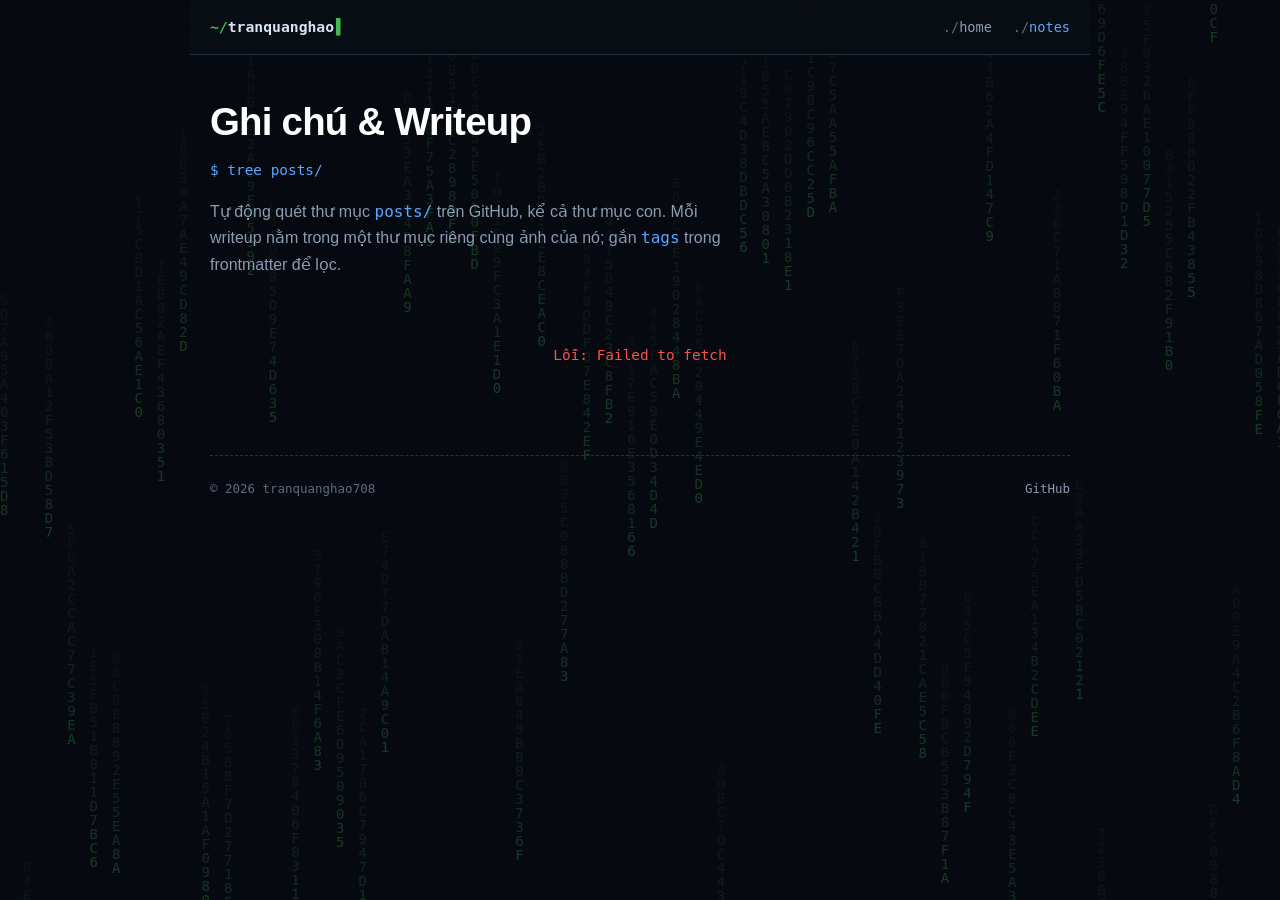
<file: notes.html>
<!DOCTYPE html>
<html lang="vi">
<head>
<meta charset="UTF-8">
<meta name="viewport" content="width=device-width, initial-scale=1.0">
<meta name="theme-color" content="#0a0e14">
<title>Ghi chú | Trần Quang Hào</title>
<link rel="icon" href="data:image/svg+xml,%3Csvg xmlns='http://www.w3.org/2000/svg' viewBox='0 0 100 100'%3E%3Ctext y='.9em' font-size='90'%3E%E2%AC%A1%3C/text%3E%3C/svg%3E">
<link rel="stylesheet" href="ll.css">
<style>
[hidden]{display:none!important}
.tools{display:flex;gap:.6rem;align-items:stretch;flex-wrap:wrap;margin-bottom:.9rem}
.filter{flex:1;min-width:220px;display:flex;align-items:center;gap:.5rem;font-family:var(--mono);font-size:.85rem;background:var(--card);border:1px solid var(--border);border-radius:var(--r);padding:.5rem .8rem}
.filter span{color:var(--green);white-space:nowrap}
.filter input{flex:1;background:none;border:0;outline:0;color:var(--text);font:inherit;min-width:0}
.seg{display:flex;gap:.3rem;align-items:center}
.btn{font-family:var(--mono);font-size:.78rem;color:var(--muted);background:var(--card);border:1px solid var(--border);border-radius:var(--r);padding:.4rem .75rem;cursor:pointer}
.btn:hover{border-color:var(--accent);color:var(--accent)}
.btn.on{border-color:var(--accent);color:#0d1117;background:var(--accent)}
.tagbar{display:flex;flex-wrap:wrap;gap:.4rem;margin-bottom:1.1rem}
.tagbtn,.tg{font-family:var(--mono);font-size:.74rem;color:var(--accent);background:rgba(56,139,253,.12);border:1px solid rgba(56,139,253,.35);border-radius:999px;padding:.15rem .6rem;cursor:pointer;line-height:1.5}
.tagbtn:hover,.tg:hover{background:rgba(56,139,253,.25);border-color:var(--accent)}
.tagbtn.on,.tg.on{background:var(--accent);color:#0d1117;border-color:var(--accent)}
.tagbtn small{opacity:.7;margin-left:.25rem}
.count{font-family:var(--mono);font-size:.78rem;color:var(--dim);margin-bottom:.3rem}
.scan{font-family:var(--mono);font-size:.72rem;color:var(--dim);opacity:.8;margin-bottom:.9rem}
.scan b{color:var(--green);font-weight:600}
.status{text-align:center;padding:2.5rem 1rem;color:var(--dim);font-family:var(--mono);font-size:.9rem}
.status.error{color:var(--red)}
.post-list{display:grid;gap:.8rem}
.post-card{display:block;background:var(--card);border:1px solid var(--border);border-radius:var(--r);padding:1rem 1.2rem;text-decoration:none;color:inherit;transition:border-color .2s,transform .2s,box-shadow .2s}
.post-card:hover{border-color:var(--accent);transform:translateX(3px);box-shadow:0 0 18px rgba(88,166,255,.12)}
.post-meta{font-family:var(--mono);font-size:.75rem;color:var(--dim);margin-bottom:.3rem;display:flex;gap:.9rem;flex-wrap:wrap}
.post-meta .perm{color:var(--green)}
.post-meta .path{overflow-wrap:anywhere}
.post-card h2{font-size:1.05rem;color:#fff;font-weight:600;line-height:1.35}
.post-card h2::before{content:"> ";color:var(--green);font-family:var(--mono)}
.post-card p{font-size:.85rem;color:var(--muted);margin-top:.3rem}
.post-card .tags{display:flex;flex-wrap:wrap;gap:.35rem;margin-top:.55rem}
.grp{border:1px solid var(--border);border-radius:var(--r);background:rgba(255,255,255,.015)}
.grp>summary{cursor:pointer;list-style:none;padding:.75rem 1rem;font-family:var(--mono);font-size:.9rem;color:#fff;display:flex;gap:.6rem;align-items:baseline;flex-wrap:wrap}
.grp>summary::-webkit-details-marker{display:none}
.grp>summary::before{content:"\25B8";color:var(--accent);display:inline-block;transition:transform .15s}
.grp[open]>summary::before{transform:rotate(90deg)}
.grp-name{color:var(--accent);overflow-wrap:anywhere}
.grp small{color:var(--dim);font-size:.75rem}
.grp-list{display:grid;gap:.7rem;padding:0 .8rem .8rem}
.grp-empty{border:1px dashed var(--border);border-radius:var(--r);padding:.8rem 1rem;font-family:var(--mono);font-size:.8rem;color:var(--dim)}
.grp-empty b{color:#d29922;font-weight:600}
.empty{border:1px dashed var(--border);border-radius:var(--r);padding:2.2rem 1.5rem;text-align:center;color:var(--dim)}
.empty code{font-family:var(--mono);color:var(--accent)}
</style>
</head>
<body>
<canvas id="rain" aria-hidden="true"></canvas>
<div class="container">
  <div class="top-bar">
    <nav class="nav">
      <a href="index.html" class="logo"><span>~/</span>tranquanghao</a>
      <ul class="nav-links">
        <li><a href="index.html">home</a></li>
        <li><a href="notes.html" class="active">notes</a></li>
      </ul>
    </nav>
  </div>

  <h1>Ghi chú &amp; Writeup</h1>
  <p class="subtitle">$ tree posts/</p>
  <p class="tagline" style="margin-bottom:1.6rem">Tự động quét thư mục <code style="font-family:var(--mono);color:var(--accent)">posts/</code> trên GitHub, kể cả thư mục con. Mỗi writeup nằm trong một thư mục riêng cùng ảnh của nó; gắn <code style="font-family:var(--mono);color:var(--accent)">tags</code> trong frontmatter để lọc.</p>

  <div class="tools" id="tools" hidden>
    <label class="filter"><span>$ grep -i</span><input id="q" type="search" placeholder="từ khoá, tên file, tag…" autocomplete="off" spellcheck="false" aria-label="Lọc bài viết"></label>
    <div class="seg">
      <button type="button" class="btn" id="v-tree" title="Nhóm theo thư mục">tree</button>
      <button type="button" class="btn" id="v-list" title="Danh sách phẳng">ls</button>
      <button type="button" class="btn" id="refresh" title="Quét lại posts/ trên GitHub">↻ quét lại</button>
    </div>
  </div>
  <div class="tagbar" id="tagbar" hidden></div>
  <div class="count" id="count" hidden></div>
  <div class="scan" id="scan" hidden></div>
  <div id="status" class="status" role="status">Đang quét thư mục posts/<span class="cur"></span></div>
  <div id="post-list" class="post-list" hidden></div>

  <footer>
    <p>© 2026 tranquanghao708</p>
    <a href="https://github.com/tranquanghao708" target="_blank" rel="noopener noreferrer">GitHub</a>
  </footer>
</div>
<script src="ll.js"></script>
<script src="posts.js"></script>
<script>
(function () {
  'use strict';
  var $ = function (id) { return document.getElementById(id); };
  var esc = POSTS.esc;
  var statusEl = $('status'), listEl = $('post-list'), toolsEl = $('tools'), q = $('q'), tagbar = $('tagbar'), countEl = $('count'), scanEl = $('scan');
  var T = null, posts = [];
  var params = new URLSearchParams(location.search);
  var activeTag = (params.get('tag') || '').trim().replace(/^#/, '');
  var view = params.get('view') || (function () { try { return localStorage.getItem('notes_view'); } catch (e) { return null; } })() || 'tree';
  if (view !== 'list') view = 'tree';
  q.value = params.get('q') || '';

  var fmtSize = function (b) { return b < 1024 ? b + 'B' : (b / 1024).toFixed(1) + 'K'; };
  function syncUrl() {
    var u = new URL(location.href);
    u.search = '';
    if (activeTag) u.searchParams.set('tag', activeTag);
    if (q.value.trim()) u.searchParams.set('q', q.value.trim());
    if (view === 'list') u.searchParams.set('view', 'list');
    history.replaceState(null, '', u.pathname + u.search);
    try { localStorage.setItem('notes_view', view); } catch (e) {}
  }
  function hasTag(p, t) { return p.tags.some(function (x) { return x.toLowerCase() === t.toLowerCase(); }); }

  function renderTags() {
    var cnt = {}, label = {};
    posts.forEach(function (p) { p.tags.forEach(function (t) { var k = t.toLowerCase(); cnt[k] = (cnt[k] || 0) + 1; label[k] = label[k] || t; }); });
    var keys = Object.keys(cnt).sort(function (a, b) { return cnt[b] - cnt[a] || (a < b ? -1 : 1); });
    if (!keys.length) { tagbar.hidden = true; return; }
    tagbar.innerHTML = keys.map(function (k) {
      return '<button type="button" class="tagbtn' + (activeTag.toLowerCase() === k ? ' on' : '') + '" data-tag="' + esc(label[k]) + '">#' + esc(label[k]) + '<small>' + cnt[k] + '</small></button>';
    }).join('');
    tagbar.hidden = false;
  }
  function card(p) {
    return '<a class="post-card" href="' + esc(p.href) + '">' +
      '<div class="post-meta"><span class="perm">-rw-r--r--</span><span>' + fmtSize(p.size) + '</span>' +
      (p.date ? '<span>' + esc(p.date) + '</span>' : '') + '<span class="path">' + esc(p.path) + '</span><span>~' + p.mins + ' phút</span></div>' +
      '<h2>' + esc(p.title) + '</h2>' +
      (p.excerpt ? '<p>' + esc(p.excerpt) + '</p>' : '') +
      (p.tags.length ? '<div class="tags">' + p.tags.map(function (t) {
        return '<span class="tg' + (activeTag.toLowerCase() === t.toLowerCase() ? ' on' : '') + '" data-tag="' + esc(t) + '">#' + esc(t) + '</span>';
      }).join('') + '</div>' : '') + '</a>';
  }
  function renderTree(shown, filtering) {
    var order = [], map = {};
    shown.forEach(function (p) {
      if (!(p.folder in map)) { map[p.folder] = []; order.push(p.folder); }
      map[p.folder].push(p);
    });
    order.sort(function (a, b) { return (a === '' ? 1 : 0) - (b === '' ? 1 : 0); }); // bài lẻ ở cuối
    var html = order.map(function (k) {
      var d = T.dirs[k], n = map[k].length;
      var stats = n + ' bài' + (d && d.img ? ' · ' + d.img + ' ảnh' : '');
      var name = k ? '📁 <span class="grp-name">' + esc(k) + '/</span>' : '📄 <span class="grp-name">posts/</span> <small>(bài lẻ)</small>';
      return '<details class="grp" open><summary>' + name + '<small>' + stats + '</small></summary><div class="grp-list">' +
        map[k].map(card).join('') + '</div></details>';
    }).join('');
    if (!filtering) {
      // thư mục cấp 1 chưa có file .md → báo rõ để biết vì sao không thấy bài
      Object.keys(T.dirs).filter(function (k) { return k.indexOf('/') < 0 && T.dirs[k].mdTotal === 0; }).sort().forEach(function (k) {
        var d = T.dirs[k];
        html += '<div class="grp-empty">📁 ' + esc(k) + '/ · ' + d.files + ' file' + (d.img ? ', ' + d.img + ' ảnh' : '') +
          ' — <b>chưa có file .md</b>. Thêm <code>writeup.md</code> vào thư mục này để bài hiện lên.</div>';
      });
    }
    return html;
  }
  function render() {
    var kw = q.value.trim().toLowerCase(), filtering = !!(kw || activeTag);
    var shown = posts.filter(function (p) {
      if (activeTag && !hasTag(p, activeTag)) return false;
      if (!kw) return true;
      return (p.path + ' ' + p.title + ' ' + p.excerpt + ' ' + p.tags.join(' ')).toLowerCase().indexOf(kw) >= 0;
    });
    $('v-tree').classList.toggle('on', view === 'tree');
    $('v-list').classList.toggle('on', view === 'list');
    countEl.hidden = false;
    countEl.textContent = shown.length + ' / ' + posts.length + ' bài' + (activeTag ? ' · tag: #' + activeTag : '');
    if (!shown.length && (filtering || !Object.keys(T.dirs).length)) {
      listEl.innerHTML = '<div class="empty">grep: không có kết quả' + (activeTag ? ' cho tag "' + esc(activeTag) + '"' : '') + '</div>';
      return;
    }
    listEl.innerHTML = view === 'tree' ? renderTree(shown, filtering) : shown.map(card).join('');
  }
  function renderScan() {
    var top = Object.keys(T.dirs).filter(function (k) { return k.indexOf('/') < 0; }).length;
    var when = new Date(T.t).toLocaleTimeString('vi-VN');
    scanEl.innerHTML = 'đã quét <b>' + T.total + '</b> file · <b>' + T.items.length + '</b> bài .md · <b>' + top + '</b> thư mục cấp 1 · lúc ' + esc(when) +
      (T.truncated ? ' · <span style="color:#d29922">danh sách GitHub bị cắt bớt</span>' : '') +
      ' · push xong mà chưa thấy? bấm “quét lại”';
    scanEl.hidden = false;
  }
  function setTag(t) {
    activeTag = (activeTag.toLowerCase() === String(t).toLowerCase()) ? '' : t;
    syncUrl(); renderTags(); render();
  }
  function onTagClick(e) {
    var el = e.target.closest('[data-tag]');
    if (!el) return;
    e.preventDefault();
    setTag(el.getAttribute('data-tag'));
  }
  tagbar.addEventListener('click', onTagClick);
  listEl.addEventListener('click', onTagClick);
  q.addEventListener('input', function () { syncUrl(); render(); });
  $('v-tree').addEventListener('click', function () { view = 'tree'; syncUrl(); if (T) render(); });
  $('v-list').addEventListener('click', function () { view = 'list'; syncUrl(); if (T) render(); });
  $('refresh').addEventListener('click', function () { POSTS.clearCache(); location.reload(); });

  POSTS.tree().then(function (t) {
    T = t;
    if (!t.total) {
      statusEl.className = '';
      statusEl.innerHTML = '<div class="empty">total 0<br>Tạo thư mục <code>posts/</code>, thêm file <code>.md</code> (hoặc thư mục con chứa <code>writeup.md</code> + ảnh) rồi push lên.</div>';
      return;
    }
    // hiển thị ngay bằng tên file, sau đó bổ sung title/tags/ngày khi đọc xong
    posts = POSTS.sortPosts(t.items.map(function (it) {
      return Object.assign({ title: it.base.replace(/\.md$/i, '').replace(/[-_]+/g, ' '), date: '', tags: [], excerpt: '', mins: Math.max(1, Math.round(it.size / 1100)) }, it);
    }));
    statusEl.hidden = true; toolsEl.hidden = false; listEl.hidden = false;
    renderScan();
    render();
    return POSTS.pool(t.items, 6, POSTS.meta).then(function (all) {
      posts = POSTS.sortPosts(all);
      renderTags();
      render();
    });
  }).catch(function (err) {
    statusEl.hidden = false;
    statusEl.className = 'status error';
    statusEl.textContent = 'Lỗi: ' + err.message;
    console.error(err);
  });
})();
</script>
</body>
</html>
</file>
<file: ll.css>
:root{--bg:#0a0e14;--bg2:#0d1117;--card:#11161d;--border:#243040;--text:#d7e3f0;--muted:#8b9bb0;--dim:#5d6b7e;--accent:#58a6ff;--green:#3fb950;--amber:#e3b341;--red:#f85149;
--mono:"SFMono-Regular","Cascadia Code","Fira Code",Consolas,Menlo,monospace;
--sans:-apple-system,BlinkMacSystemFont,"Segoe UI","Noto Sans",Helvetica,Arial,"Apple Color Emoji","Segoe UI Emoji",sans-serif;--r:8px}
*{box-sizing:border-box;margin:0;padding:0}
html{scroll-behavior:smooth}
body{font-family:var(--sans);background:var(--bg);color:var(--text);line-height:1.65;min-height:100vh;position:relative}
body::after{content:"";position:fixed;inset:0;pointer-events:none;z-index:300;background:repeating-linear-gradient(0deg,rgba(255,255,255,.018) 0 1px,transparent 1px 3px);mix-blend-mode:overlay}
#rain{position:fixed;inset:0;width:100%;height:100%;z-index:0;pointer-events:none;opacity:.5}
.container{position:relative;z-index:1;max-width:900px;margin:0 auto;padding:0 1.25rem 4rem}
.top-bar{position:sticky;top:0;z-index:100;background:rgba(10,14,20,.88);backdrop-filter:blur(12px);border-bottom:1px solid var(--border);margin:0 -1.25rem 2.2rem;padding:0 1.25rem}
.nav{display:flex;align-items:center;justify-content:space-between;height:54px;max-width:900px;margin:0 auto;font-family:var(--mono)}
.logo{font-size:.92rem;font-weight:600;color:var(--text);text-decoration:none}
.logo span{color:var(--green)}
.logo::after{content:"▌";color:var(--green);margin-left:2px;animation:blink 1.1s steps(1) infinite}
.nav-links{display:flex;gap:1.3rem;list-style:none}
.nav-links a{color:var(--muted);text-decoration:none;font-size:.85rem}
.nav-links a::before{content:"./";color:var(--dim)}
.nav-links a:hover,.nav-links a.active{color:var(--accent)}
@keyframes blink{50%{opacity:0}}
h1{font-size:clamp(1.7rem,5vw,2.4rem);font-weight:700;letter-spacing:-.02em;color:#fff;position:relative}
h1:hover{animation:glitch .35s steps(2) 2}
@keyframes glitch{0%{text-shadow:2px 0 var(--red),-2px 0 var(--accent);transform:translateX(1px)}50%{text-shadow:-2px 0 var(--red),2px 0 var(--accent);transform:translateX(-1px)}100%{text-shadow:none;transform:none}}
.subtitle{font-family:var(--mono);font-size:.9rem;color:var(--accent);margin:.35rem 0 1rem}
.tagline{color:var(--muted);max-width:520px}
.hero{display:grid;grid-template-columns:1fr 230px;gap:2rem;align-items:center;padding:1rem 0 2rem;border-bottom:1px dashed var(--border);margin-bottom:2rem}
.chip{display:flex;flex-direction:column;gap:.6rem;align-items:center}
.chip svg{width:100%;max-width:230px;height:auto;filter:drop-shadow(0 0 14px rgba(88,166,255,.25))}
.regs{font-family:var(--mono);font-size:.72rem;color:var(--dim);width:100%;max-width:230px;border:1px solid var(--border);border-radius:6px;padding:.5rem .7rem;background:var(--card)}
.regs b{color:var(--accent);font-weight:600}.regs i{color:var(--green);font-style:normal}
.term{background:var(--card);border:1px solid var(--border);border-radius:var(--r);margin:0 0 2rem;overflow:hidden;box-shadow:0 0 0 1px rgba(63,185,80,.05),0 10px 30px rgba(0,0,0,.35)}
.term-bar{display:flex;align-items:center;gap:.4rem;padding:.5rem .8rem;background:#0d131b;border-bottom:1px solid var(--border);font-family:var(--mono);font-size:.74rem;color:var(--dim)}
.term-bar i{width:10px;height:10px;border-radius:50%;background:var(--red)}.term-bar i:nth-child(2){background:var(--amber)}.term-bar i:nth-child(3){background:var(--green)}
.term-bar span{margin-left:.5rem}
.term-body{padding:.9rem 1rem;font-family:var(--mono);font-size:.84rem;line-height:1.7;overflow-x:auto}
.tl{white-space:pre-wrap;word-break:break-word}
.tl.hid{display:none}
.p{color:var(--green)}.p em{color:var(--accent);font-style:normal}
.out{color:var(--muted)}.out b{color:var(--text)}.k{color:var(--accent)}.n{color:var(--amber)}.c{color:var(--dim)}
.cur{display:inline-block;width:.55em;height:1em;background:var(--green);vertical-align:-.15em;animation:blink 1s steps(1) infinite}
section{margin-bottom:2.4rem}
.section-title{font-family:var(--mono);font-size:1rem;font-weight:600;color:#fff;margin-bottom:1rem}
.section-title::before{content:"## ";color:var(--green)}
.prose p{margin-bottom:.9rem;color:var(--muted)}
.prose em{color:var(--accent);font-style:normal;font-weight:500}
.focus-list{list-style:none;display:grid;grid-template-columns:repeat(2,1fr);gap:.75rem}
.focus-item{background:var(--card);border:1px solid var(--border);border-radius:var(--r);padding:.9rem 1rem;position:relative;transition:border-color .2s,box-shadow .2s}
.focus-item:hover{border-color:var(--accent);box-shadow:0 0 18px rgba(88,166,255,.12)}
.focus-item .addr{font-family:var(--mono);font-size:.72rem;color:var(--amber);display:block;margin-bottom:.2rem}
.focus-item strong{display:block;font-family:var(--mono);font-size:.9rem;margin-bottom:.15rem}
.focus-item span.d{font-size:.83rem;color:var(--muted)}
.cta-card{background:var(--card);border:1px solid var(--border);border-radius:var(--r);padding:1.2rem 1.4rem;display:flex;justify-content:space-between;align-items:center;gap:1rem;flex-wrap:wrap}
.cta-card p{color:var(--muted);margin:0;font-size:.93rem}
.btn{display:inline-flex;background:var(--green);color:#06130a;font-family:var(--mono);font-size:.85rem;font-weight:700;padding:.5rem 1rem;border-radius:6px;text-decoration:none;transition:transform .15s,box-shadow .2s}
.btn:hover{transform:translateY(-1px);box-shadow:0 0 16px rgba(63,185,80,.45)}
.note{border-left:3px solid var(--amber);background:var(--card);border-radius:0 var(--r) var(--r) 0;padding:.8rem 1.1rem;margin-bottom:2rem;font-size:.88rem;color:var(--muted)}
.note b{color:var(--amber);font-family:var(--mono)}
footer{margin-top:3rem;padding-top:1.4rem;border-top:1px dashed var(--border);display:flex;flex-wrap:wrap;justify-content:space-between;gap:1rem;font-family:var(--mono);font-size:.78rem;color:var(--dim)}
footer a{color:var(--muted);text-decoration:none}footer a:hover{color:var(--accent)}
::selection{background:rgba(63,185,80,.3);color:#fff}
:focus-visible{outline:2px solid var(--accent);outline-offset:3px}
@media(max-width:700px){.hero{grid-template-columns:1fr}.chip{order:-1}.chip svg{max-width:150px}.regs{display:none}.focus-list{grid-template-columns:1fr}footer{flex-direction:column;text-align:center}}
@media(prefers-reduced-motion:reduce){*,*::before,*::after{animation:none!important;transition:none!important;scroll-behavior:auto!important}#rain{display:none}}
</file>
